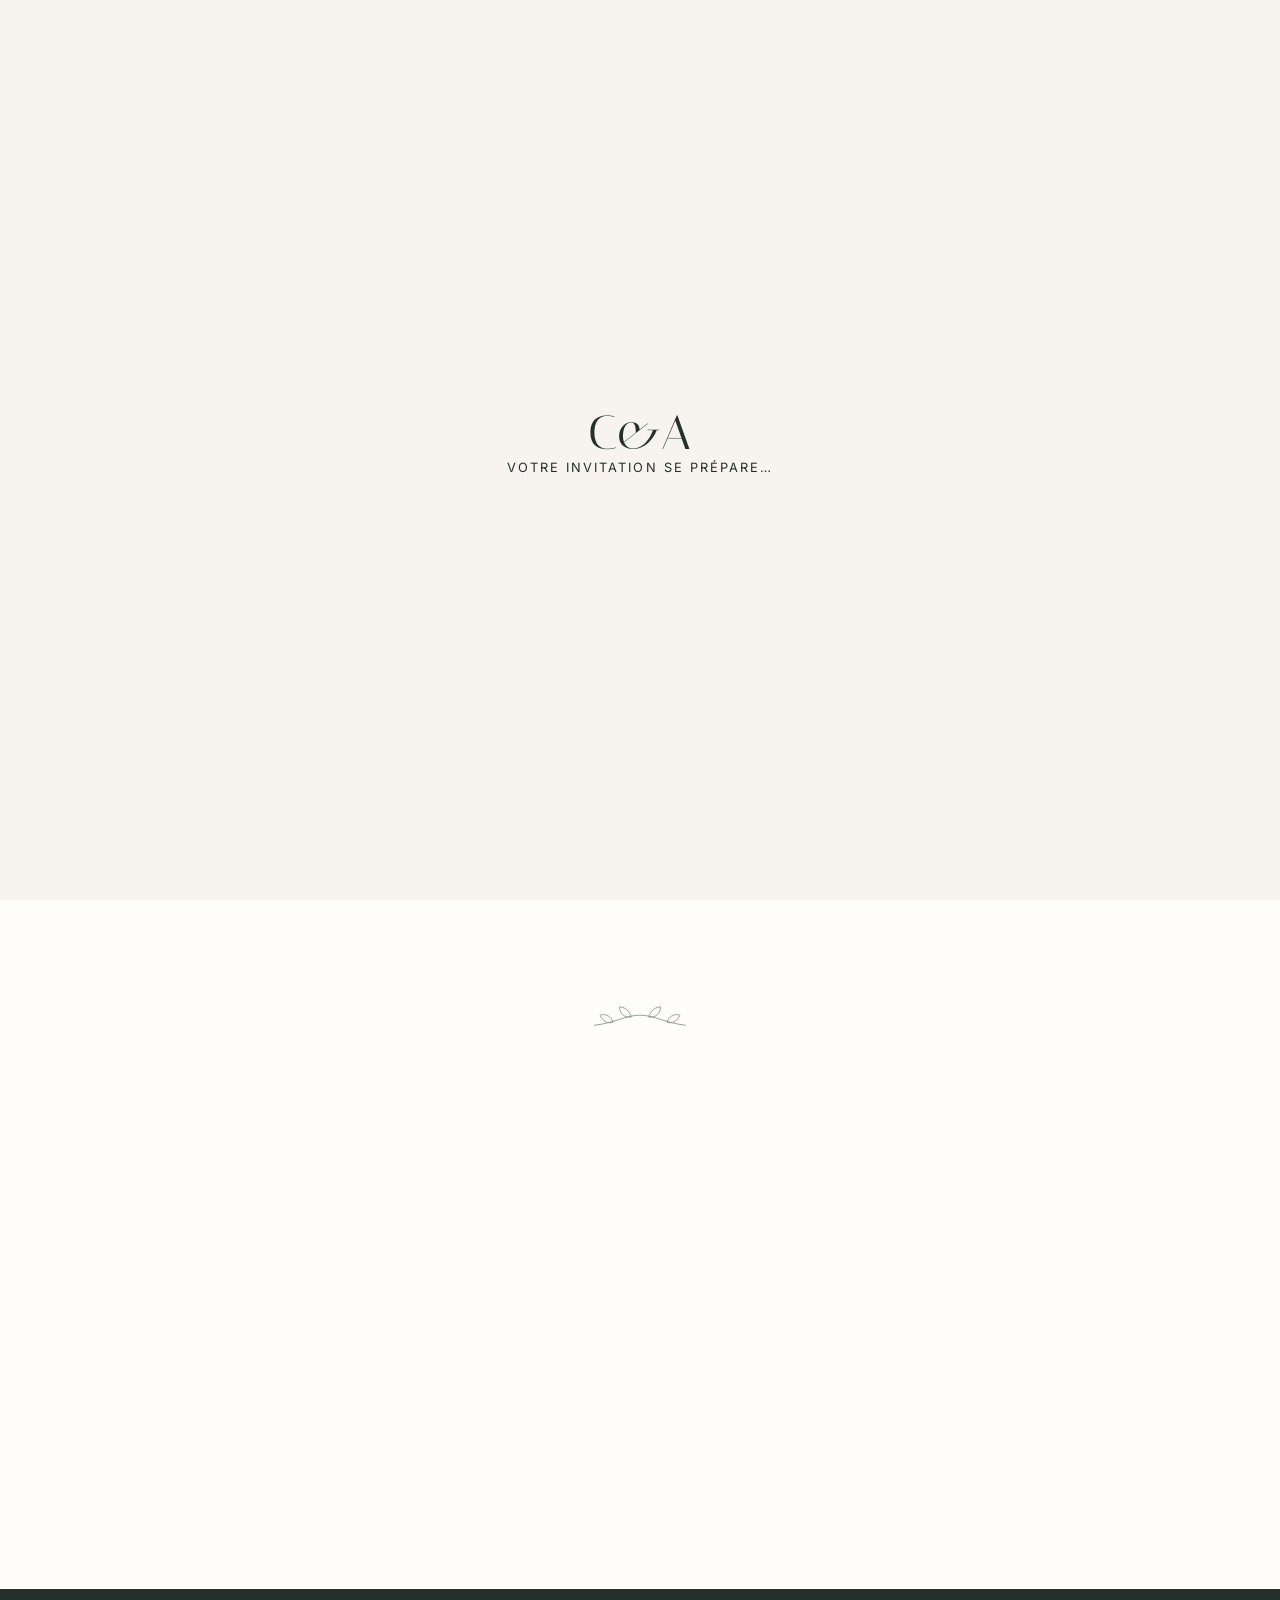
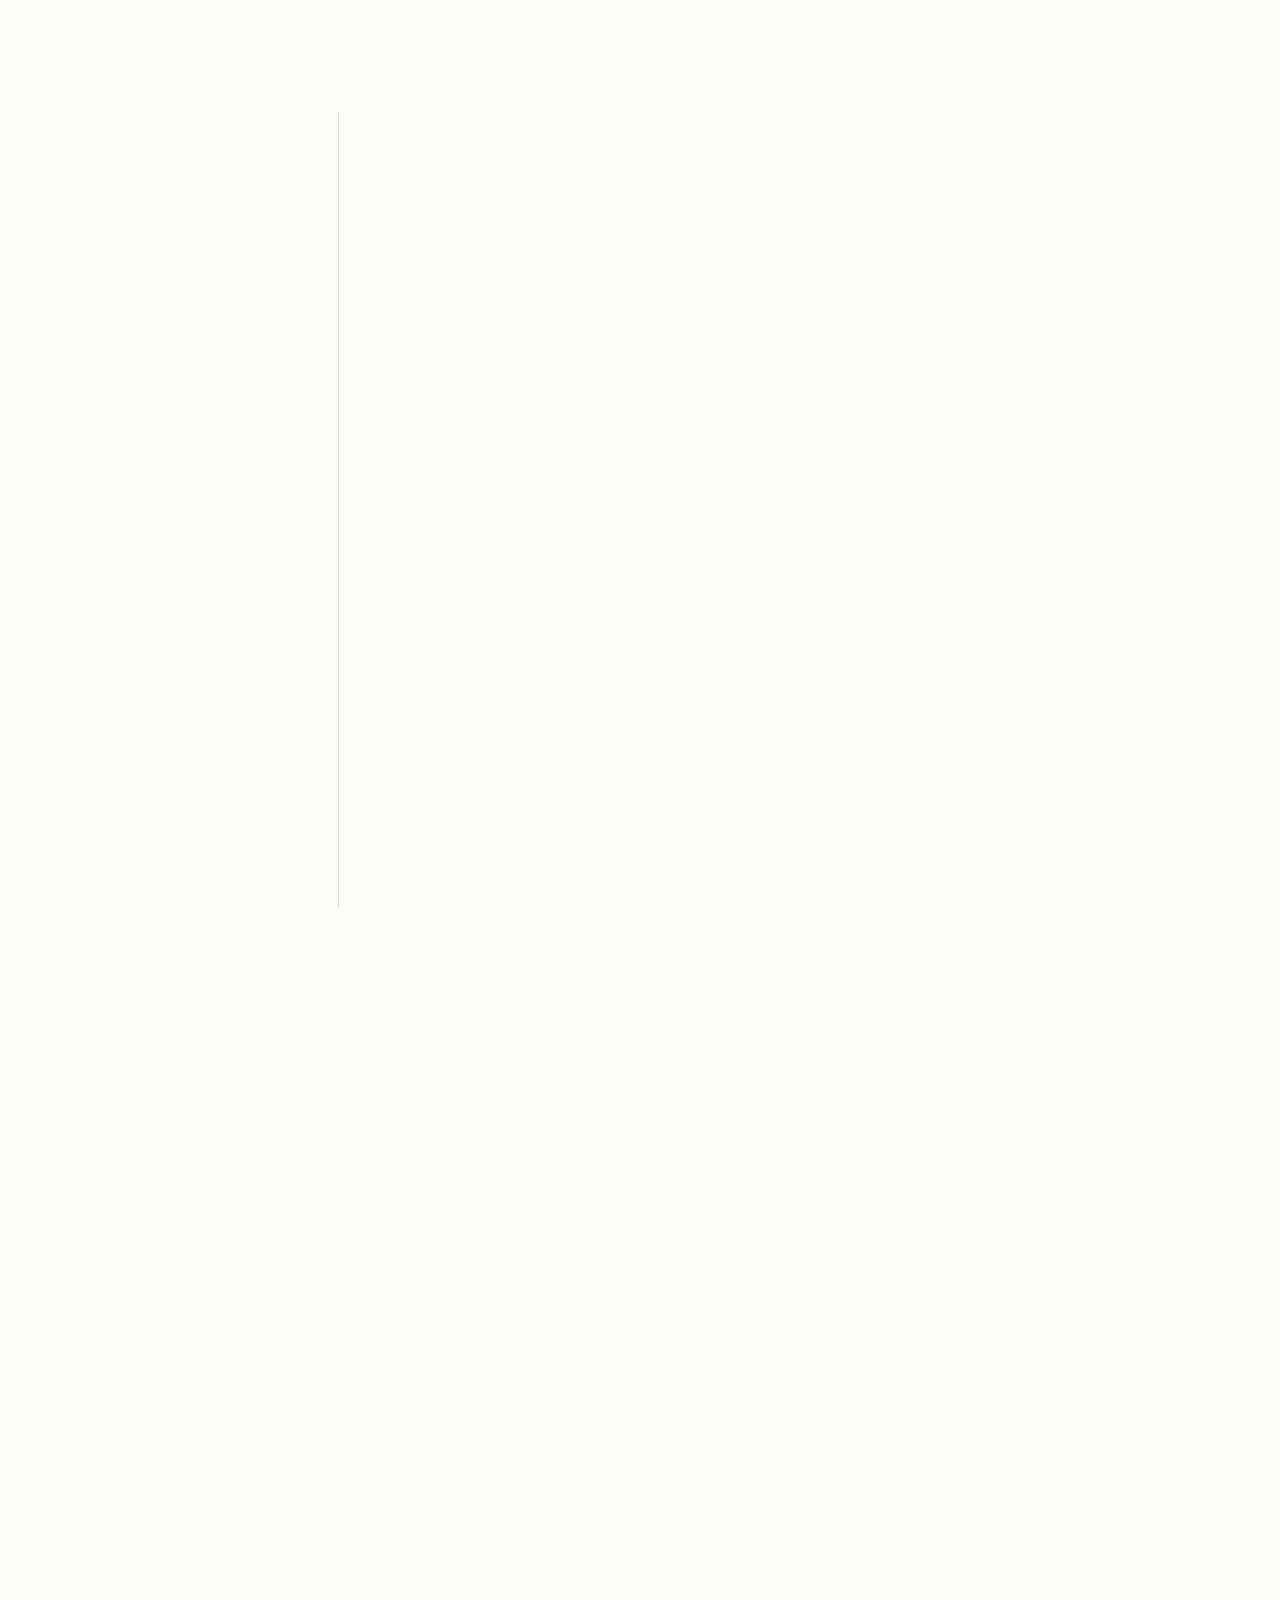
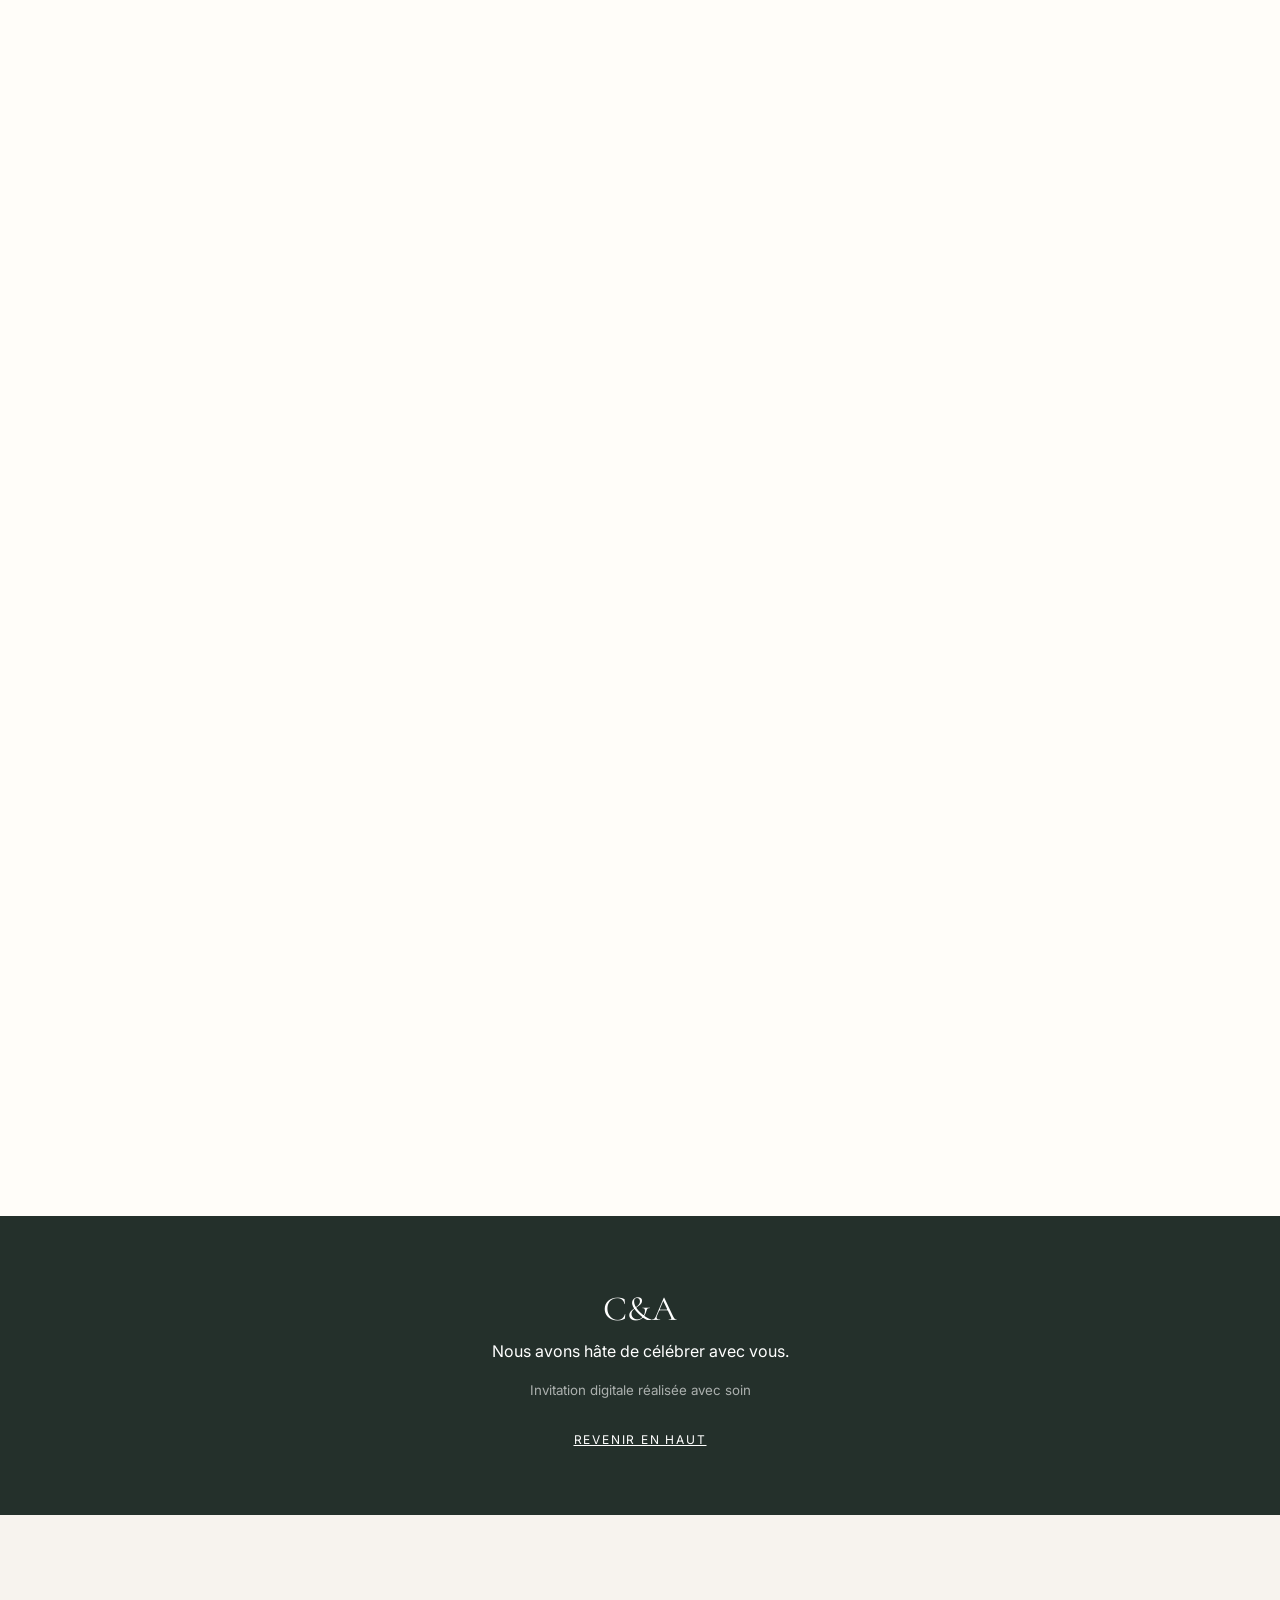
<file: reset-cache.html>
<!doctype html>
<html lang="fr">
<head>
  <meta charset="utf-8">
  <meta name="viewport" content="width=device-width,initial-scale=1">
  <title>Réinitialisation de l’invitation</title>
  <style>body{margin:0;min-height:100vh;display:grid;place-items:center;padding:2rem;background:#f7f3ee;color:#24302b;font-family:Arial,sans-serif;text-align:center}.card{max-width:560px;padding:2.5rem;border-radius:30px;background:#fffdf9;box-shadow:0 20px 60px rgba(36,48,43,.12)}a{color:inherit;font-weight:700}</style>
</head>
<body>
  <main class="card"><h1>Réinitialisation en cours…</h1><p id="status">Suppression des anciens caches.</p></main>
  <script>
    (async () => {
      try {
        if ('serviceWorker' in navigator) {
          const registrations = await navigator.serviceWorker.getRegistrations();
          await Promise.all(registrations.map((registration) => registration.unregister()));
        }
        if ('caches' in window) {
          const keys = await caches.keys();
          await Promise.all(keys.map((key) => caches.delete(key)));
        }
        document.getElementById('status').textContent = 'Réinitialisation terminée. Retour à l’invitation…';
        setTimeout(() => location.replace('./?reset=' + Date.now()), 700);
      } catch (error) {
        document.getElementById('status').innerHTML = 'La réinitialisation automatique a échoué. <a href="./">Revenir à l’invitation</a>.';
      }
    })();
  </script>
</body>
</html>
</file>
